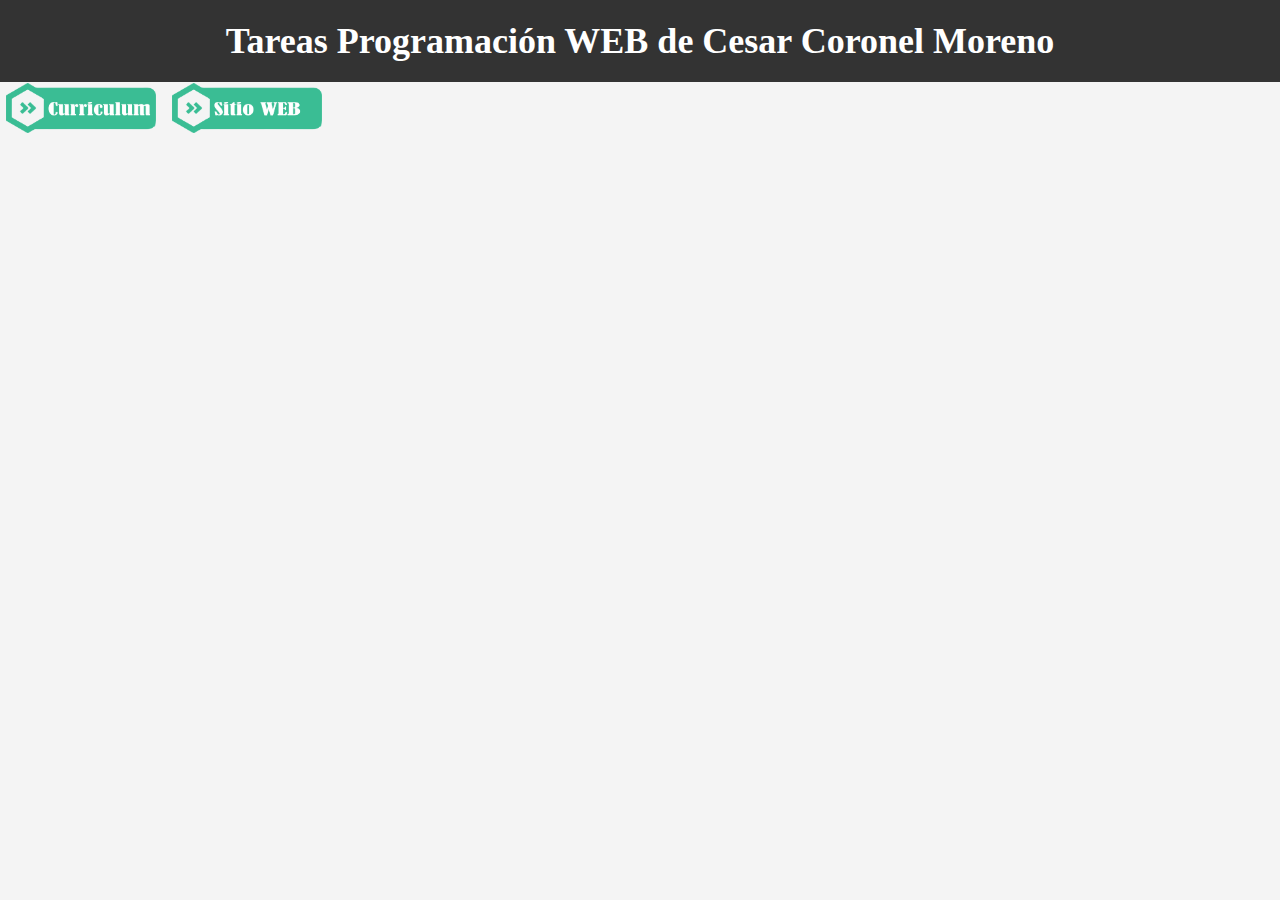
<file: index.html>
<!DOCTYPE html>
<html lang="es">
<head>
    <meta charset="UTF-8">
    <meta name="viewport" content="width=device-width, initial-scale=1.0">
    <title>Tareas Programación WEB</title>
    <link rel="stylesheet" href="styles.css">

</head>
<body>
    <header class="header">
        <h1>Tareas Programación WEB de Cesar Coronel Moreno</h1> <!-- Barra de título -->
    </header>
    

    <button class="boton" onclick="window.location.href='ejercicio01/index.html'">
        <img src="boton1.png" alt="Botón 1">
    </button>

    <button class="boton" onclick="window.location.href='ejercicio02/index.html'">
        <img src="boton2.png" alt="Botón 2">
    </button>

   
</body>
</html>
</file>
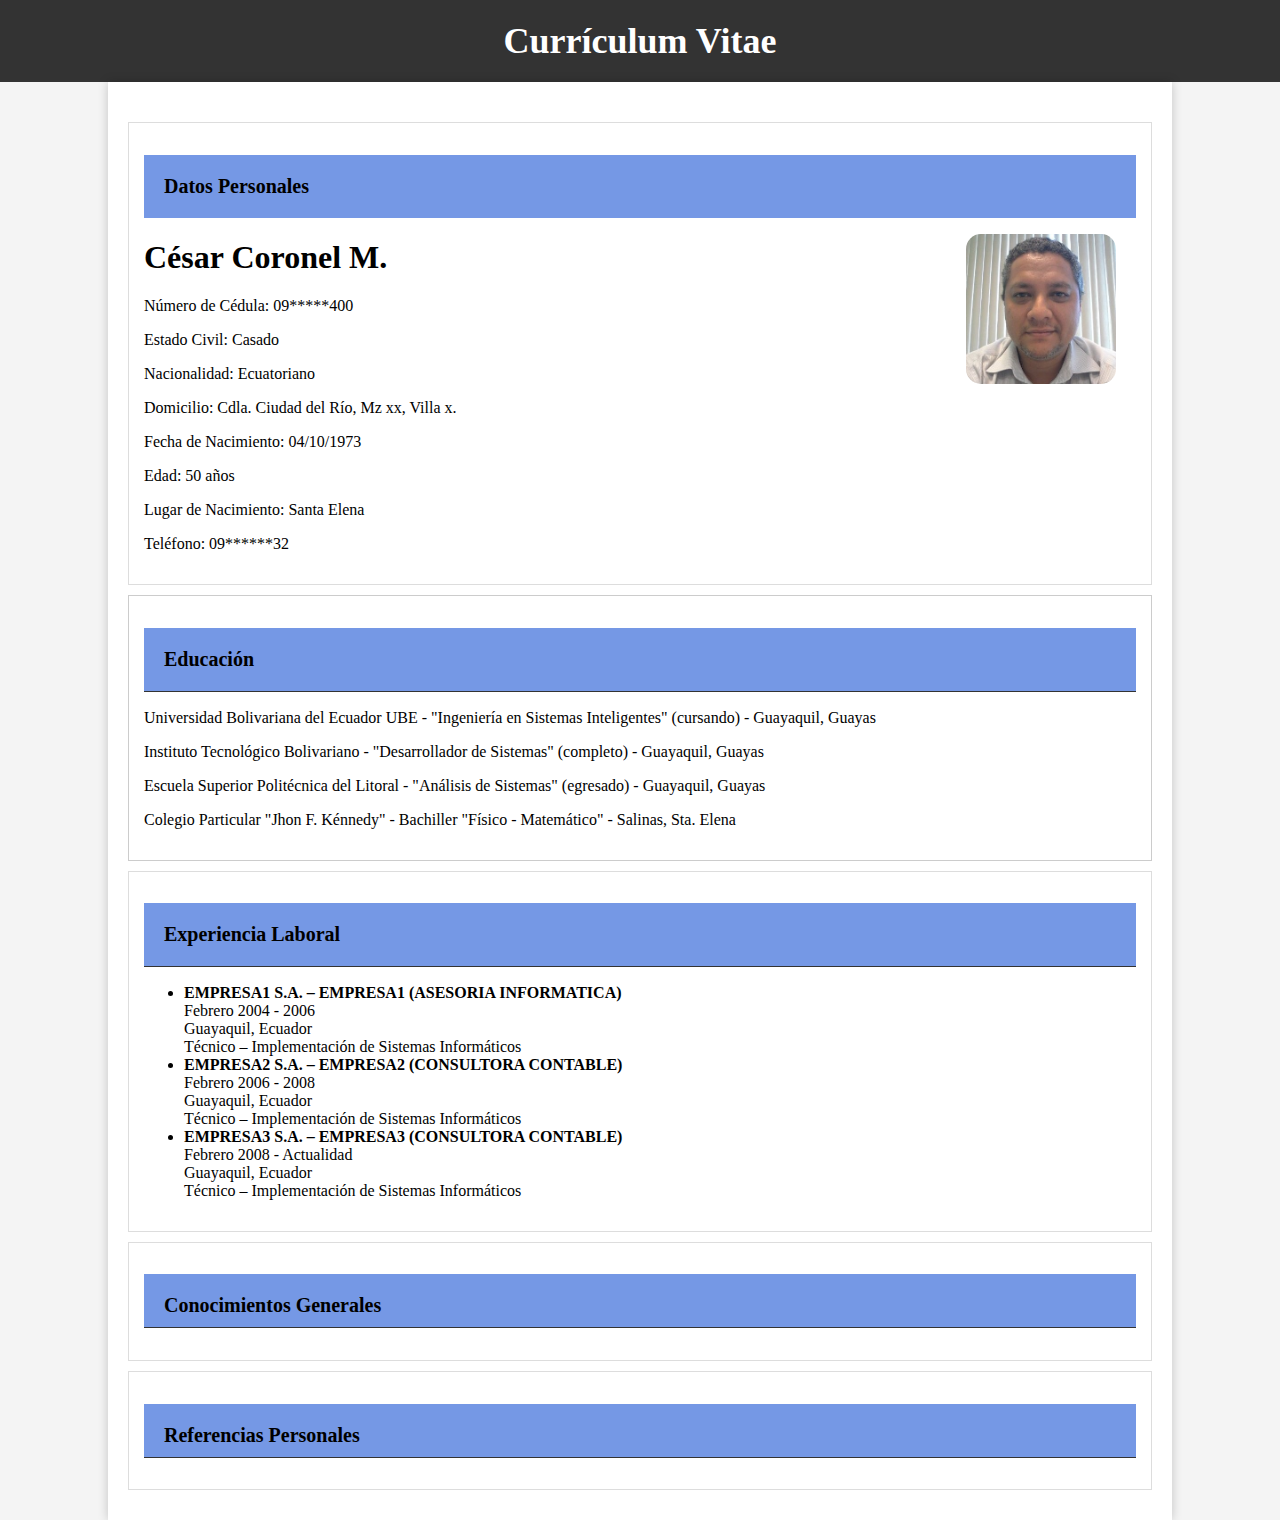
<file: ejercicio01/index.html>
<!DOCTYPE html>
<html lang="es">
<head>
    <meta charset="UTF-8">
    <meta name="viewport" content="width=device-width, initial-scale=1.0">
    <title>Currículum Vitae de César Coronel</title>
    <link rel="stylesheet" href="styles.css">
</head>
<body>
    <header class="header">
        <h1>Currículum Vitae</h1>
    </header>

    <main class="curriculum">
        <section class="datos-personales">
            <h2>Datos Personales</h2>
            <!-- Foto de curriculum -->
            <div class="foto">
                <img src="foto.jpeg" alt="Foto de perfil">
            </div>
            <div class="cv-header">
                <h1>César Coronel M.</h1>
                <p>Número de Cédula: 09*****400</p>
                <p>Estado Civil: Casado</p>
                <p>Nacionalidad: Ecuatoriano</p>
                <p>Domicilio: Cdla. Ciudad del Río, Mz xx, Villa x.</p>
                <p>Fecha de Nacimiento: 04/10/1973</p>
                <p>Edad: 50 años</p>
                <p>Lugar de Nacimiento: Santa Elena</p>
                <p>Teléfono: 09******32</p>
            </div>
        </section>
    
        <section class="educacion">
            <h2>Educación</h2>
            <p>Universidad Bolivariana del Ecuador UBE - "Ingeniería en Sistemas Inteligentes" (cursando) - Guayaquil, Guayas</p>
            <p>Instituto Tecnológico Bolivariano - "Desarrollador de Sistemas" (completo) - Guayaquil, Guayas</p>
            <p>Escuela Superior Politécnica del Litoral - "Análisis de Sistemas" (egresado) - Guayaquil, Guayas</p>
            <p>Colegio Particular "Jhon F. Kénnedy" - Bachiller "Físico - Matemático" - Salinas, Sta. Elena</p>
        </section>

        <section class="experiencia-laboral">
            <h2>Experiencia Laboral</h2>
            <!-- Detalles de la experiencia laboral aquí -->
            <ul>
                <li>
                    <strong>EMPRESA1 S.A. – EMPRESA1 (ASESORIA INFORMATICA)</strong><br>
                    <span>Febrero 2004 - 2006</span><br>
                    Guayaquil, Ecuador<br>
                    Técnico – Implementación de Sistemas Informáticos
                </li>
                <li>
                    <strong>EMPRESA2 S.A. – EMPRESA2 (CONSULTORA CONTABLE)</strong><br>
                    <span>Febrero 2006 - 2008</span><br>
                    Guayaquil, Ecuador<br>
                    Técnico – Implementación de Sistemas Informáticos
                </li>
                <li>
                    <strong>EMPRESA3 S.A. – EMPRESA3 (CONSULTORA CONTABLE)</strong><br>
                    <span>Febrero 2008 - Actualidad</span><br>
                    Guayaquil, Ecuador<br>
                    Técnico – Implementación de Sistemas Informáticos
                </li>
                 
            </ul>
        </section>

        <section class="conocimientos">
            <h2>Conocimientos Generales</h2>
            <!-- Detalles de los conocimientos aquí -->
        </section>

        <section class="referencias">
            <h2>Referencias Personales</h2>
            <!-- Detalles de las referencias personales aquí -->
        </section>

    </main>

</body>
</html>
</file>
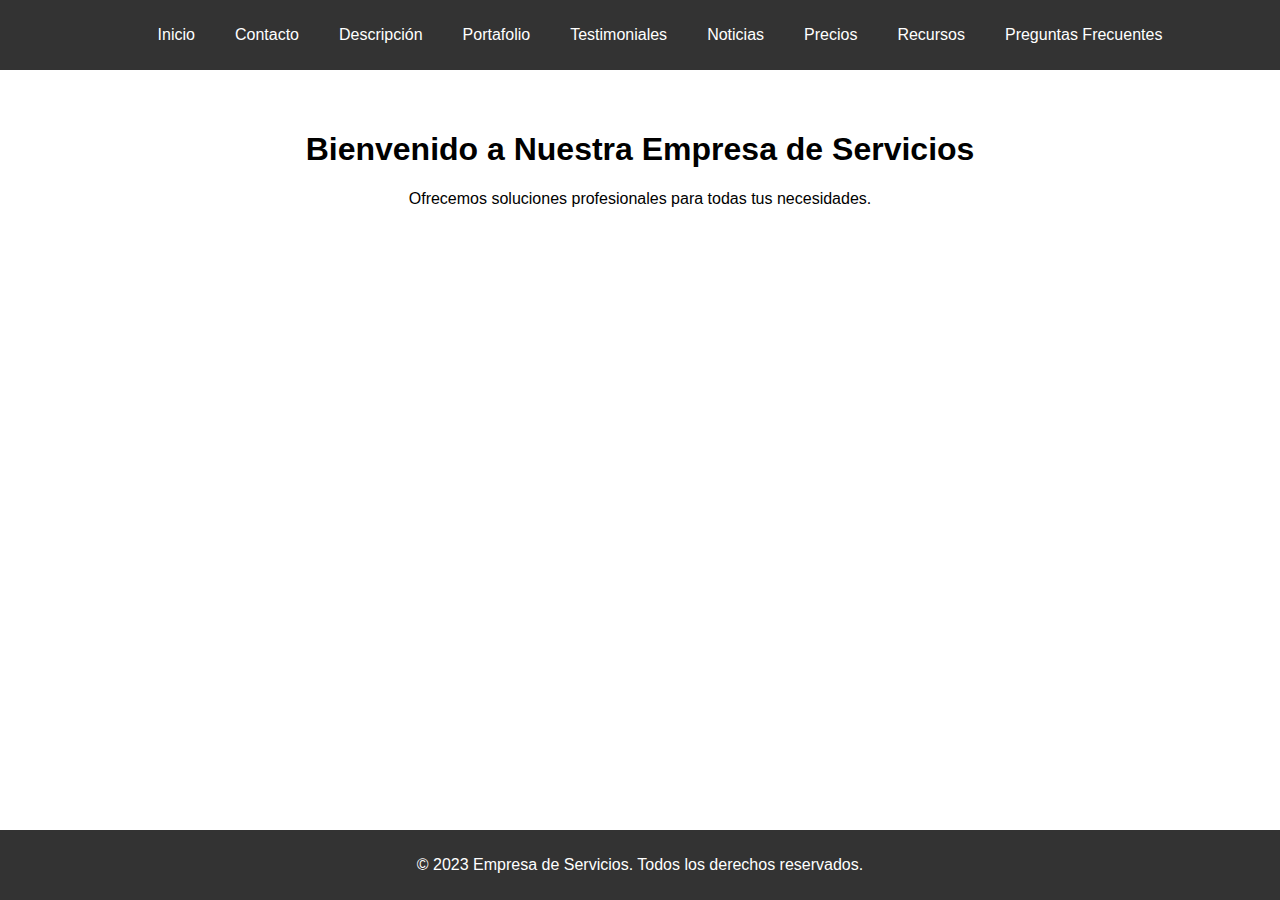
<file: ejercicio02/index.html>
<!DOCTYPE html>
<html lang="es">
<head>
    <meta charset="UTF-8">
    <meta name="viewport" content="width=device-width, initial-scale=1.0">
    <title>Empresa de Servicios</title>
    <link rel="stylesheet" href="styles.css">
</head>
<body>
    <div id="header-placeholder"></div>

    <section id="inicio">
        <h1>Bienvenido a Nuestra Empresa de Servicios</h1>
        <p>Ofrecemos soluciones profesionales para todas tus necesidades.</p>
    </section>

    <footer>
        <p>&copy; 2023 Empresa de Servicios. Todos los derechos reservados.</p>
    </footer>

    <script src="header.js"></script>
</body>
</html>
</file>
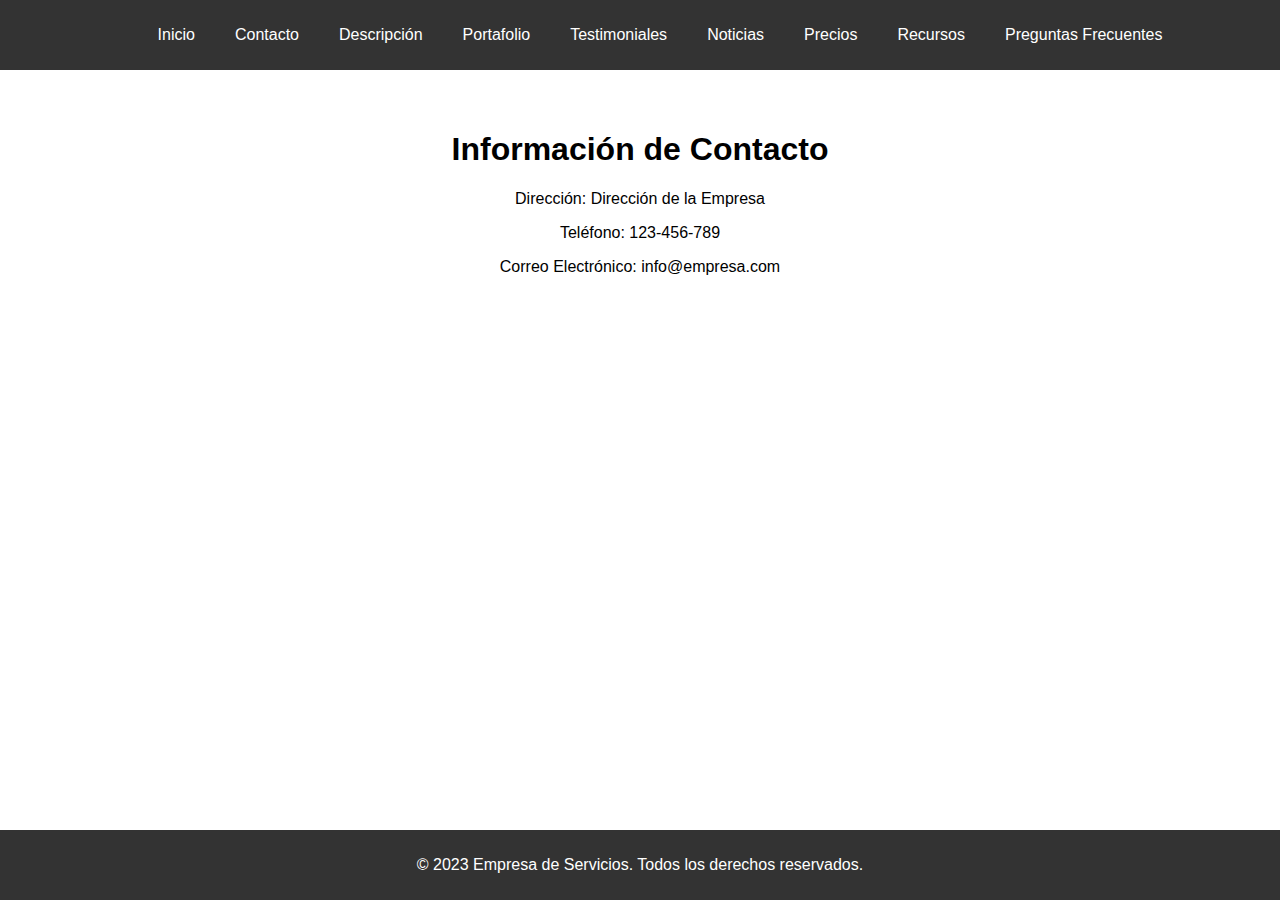
<file: ejercicio02/contacto.html>
<!DOCTYPE html>
<html lang="es">
<head>
    <meta charset="UTF-8">
    <meta name="viewport" content="width=device-width, initial-scale=1.0">
    <title>Contacto - Empresa de Servicios</title>
    <link rel="stylesheet" href="styles.css">
</head>
<body>
    <div id="header-placeholder"></div>

    <section id="contacto">
        <h1>Información de Contacto</h1>
        <p>Dirección: Dirección de la Empresa</p>
        <p>Teléfono: 123-456-789</p>
        <p>Correo Electrónico: info@empresa.com</p>
    </section>

    <footer>
        <p>&copy; 2023 Empresa de Servicios. Todos los derechos reservados.</p>
    </footer>

    <script src="header.js"></script>
</body>
</html>
</file>
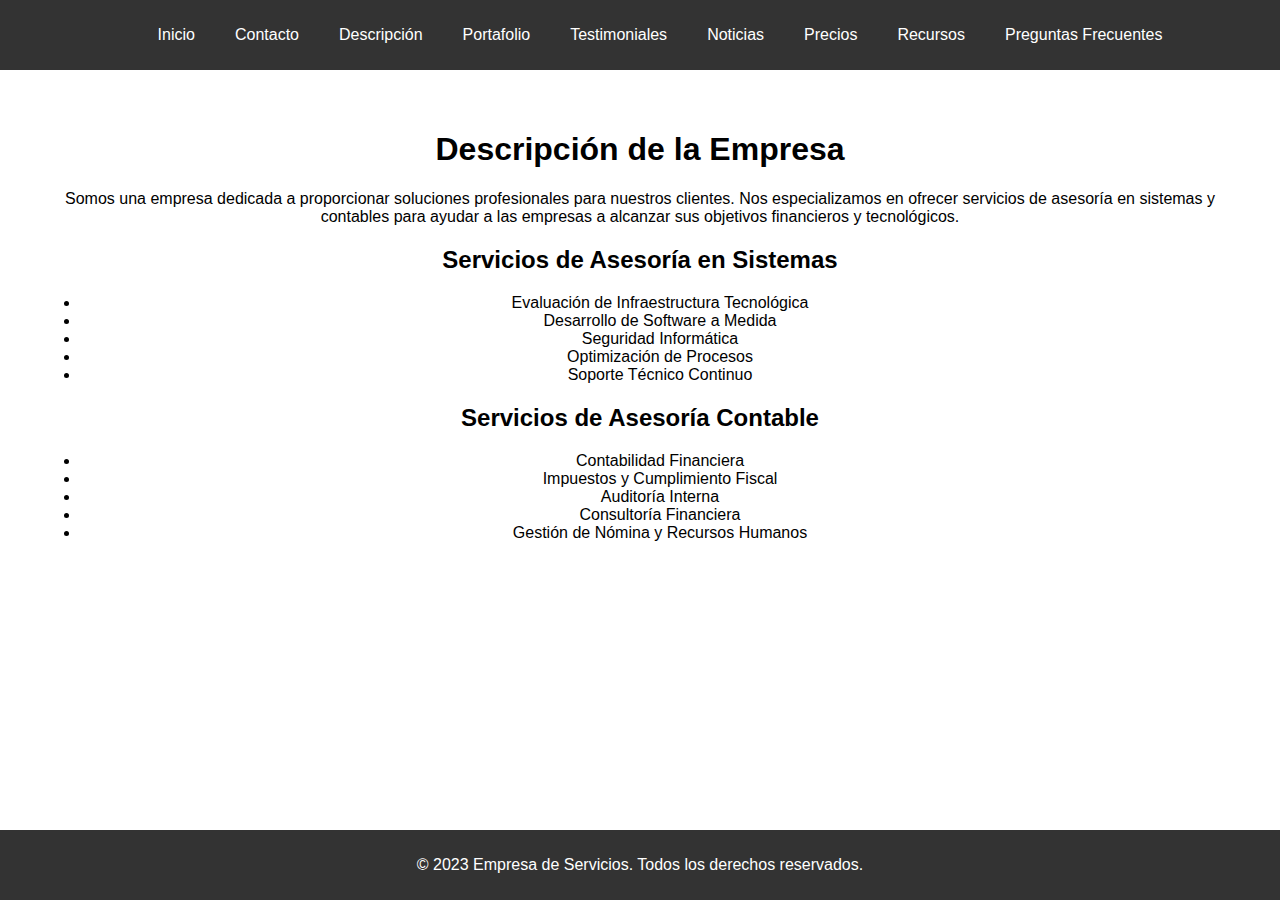
<file: ejercicio02/descripcion.html>
<!DOCTYPE html>
<html lang="es">
<head>
    <meta charset="UTF-8">
    <meta name="viewport" content="width=device-width, initial-scale=1.0">
    <title>Descripción - Empresa de Servicios</title>
    <link rel="stylesheet" href="styles.css">
</head>
<body>
    <div id="header-placeholder"></div>

    <section id="descripcion">
        <h1>Descripción de la Empresa</h1>
        <p>Somos una empresa dedicada a proporcionar soluciones profesionales para nuestros clientes. Nos especializamos en ofrecer servicios de asesoría en sistemas y contables para ayudar a las empresas a alcanzar sus objetivos financieros y tecnológicos.</p>

        <h2>Servicios de Asesoría en Sistemas</h2>
        <ul>
            <li>Evaluación de Infraestructura Tecnológica</li>
            <li>Desarrollo de Software a Medida</li>
            <li>Seguridad Informática</li>
            <li>Optimización de Procesos</li>
            <li>Soporte Técnico Continuo</li>
        </ul>

        <h2>Servicios de Asesoría Contable</h2>
        <ul>
            <li>Contabilidad Financiera</li>
            <li>Impuestos y Cumplimiento Fiscal</li>
            <li>Auditoría Interna</li>
            <li>Consultoría Financiera</li>
            <li>Gestión de Nómina y Recursos Humanos</li>
        </ul>
    </section>

    <footer>
        <p>&copy; 2023 Empresa de Servicios. Todos los derechos reservados.</p>
    </footer>

    <script src="header.js"></script>
</body>
</html>
</file>
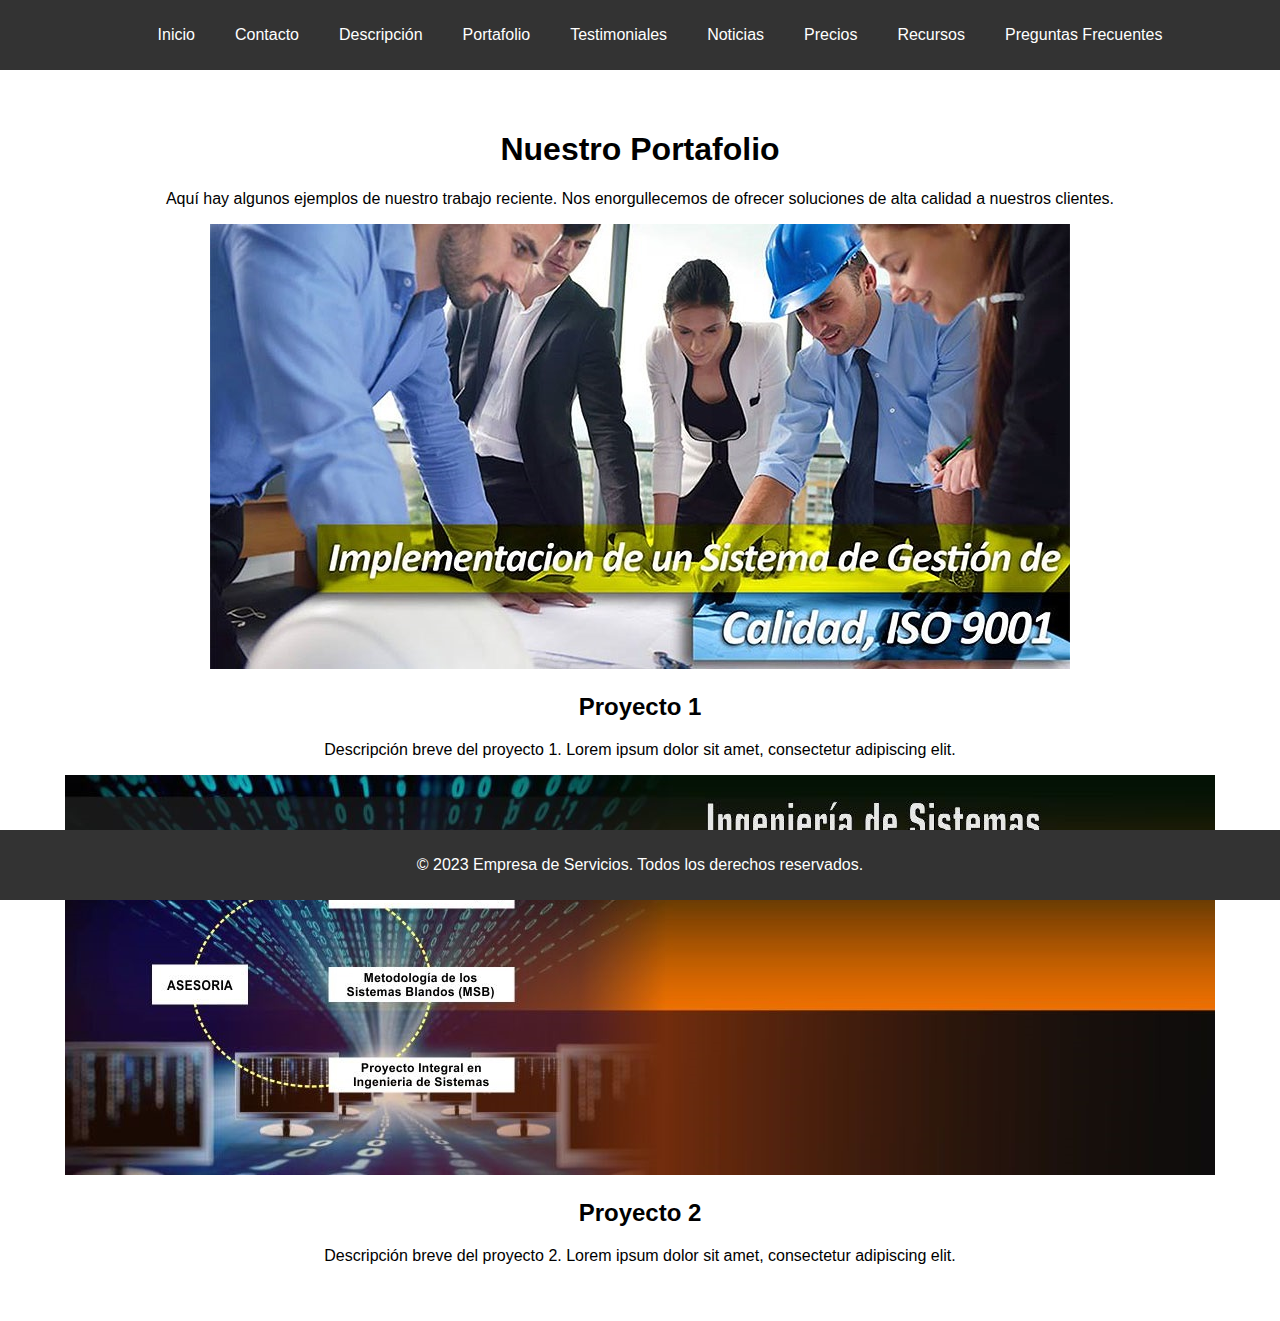
<file: ejercicio02/portafolio.html>
<!DOCTYPE html>
<html lang="es">
<head>
    <meta charset="UTF-8">
    <meta name="viewport" content="width=device-width, initial-scale=1.0">
    <title>Portafolio - Empresa de Servicios</title>
    <link rel="stylesheet" href="styles.css">
</head>
<body>
    <div id="header-placeholder"></div>

    <section id="portafolio">
        <h1>Nuestro Portafolio</h1>
        <p>Aquí hay algunos ejemplos de nuestro trabajo reciente. Nos enorgullecemos de ofrecer soluciones de alta calidad a nuestros clientes.</p>

        <div class="proyecto">
            <img src="proyecto1.jpg" alt="Proyecto 1">
            <h2>Proyecto 1</h2>
            <p>Descripción breve del proyecto 1. Lorem ipsum dolor sit amet, consectetur adipiscing elit.</p>
        </div>

        <div class="proyecto">
            <img src="proyecto2.jpg" alt="Proyecto 2">
            <h2>Proyecto 2</h2>
            <p>Descripción breve del proyecto 2. Lorem ipsum dolor sit amet, consectetur adipiscing elit.</p>
        </div>

        <!-- Agrega más proyectos según sea necesario -->
    </section>

    <footer>
        <p>&copy; 2023 Empresa de Servicios. Todos los derechos reservados.</p>
    </footer>

    <script src="header.js"></script>
</body>
</html>
</file>
<file: styles.css>
/* Estilo para el fondo de la página */
body {
    background-color: #f4f4f4; /* Fondo gris claro */
    margin: 0;
    padding: 0;
}

/* Estilo para el encabezado */
.header {
    background-color: #333; /* Fondo negro para el encabezado */
    color: #fff; /* Texto en color blanco */
    text-align: center;
    padding: 20px;
}

/* Estilo para el título */
.header h1 {
    font-size: 36px;
    margin: 0;
}


/* estilos para los botones*/
.boton {
    background-color: transparent;
    border: none;
    cursor: pointer;
    transition: transform 0.3s ease;
}

.boton img {
    width: 150px; /* Ajusta el ancho de las imágenes según tu preferencia */
    height: 50px; /* Ajusta la altura de las imágenes según tu preferencia */
}

.boton:hover {
    transform: scale(1.1); /* Efecto de escala al pasar el ratón por encima del botón */
}
</file>
<file: ejercicio01/styles.css>
/* Estilo para el fondo de la página */
body {
    background-color: #f4f4f4; /* Fondo gris claro */
    margin: 0;
    padding: 0;
}

/* Estilo para el encabezado */
.header {
    background-color: #333; /* Fondo negro para el encabezado */
    color: #fff; /* Texto en color blanco */
    text-align: center;
    padding: 20px;
}

/* Estilo para el título */
.header h1 {
    font-size: 36px;
    margin: 0;
}

/* Estilo para el cuerpo del currículum */
.curriculum {
    background-color: #fff; /* Fondo blanco para el cuerpo del currículum */
    box-shadow: 0 0 10px rgba(0, 0, 0, 0.2); /* Sombra sutil */
    padding: 20px;
    margin: 20px;
    width: 80%; /* Ancho del cuerpo del currículum */
    margin: 0 auto; /* Centrar horizontalmente */
}

/* Estilo para la sección de Datos Personales */
.datos-personales {
    background-color: #ffffff; /* Fondo gris claro */
    padding: 15px;
    margin: 10px 0;
    border: 1px solid #ddd;
    margin-top: 20px;
}
/***************************** Estilo para la sección de la imagen ***************************************/


/* Estilo para la imagen */
.foto img {
    float: right; /* Hace que la imagen flote a la derecha */
    margin-left: 10px; /* Agrega un espacio entre la imagen y el texto */
    margin-right: 20px;
    max-width: 150px; /* Ajusta el tamaño de la imagen según tus preferencias */
    border-radius: 10%; /* Para una apariencia de foto redonda */
}

/* Estilo para el título de Datos personales*/
.datos-personales h2 {
    background-color: #7598e5; 
    font-size: 20px;
    /*border-bottom: 1px solid #333; /* Línea divisoria debajo del título */
    padding-bottom: 10px;
    padding: 20px;
  
}
/* ****************************Estilo para los elementos de la lista */
.datos-personales ul {
    list-style: none;
    padding: 0;
}

.datos-personales li {
    margin: 10px 0;
    line-height: 1.5; /* Espaciado entre líneas */
}
/************************************************************************************************************/

/* Estilo para la sección de Educación */
.educacion {
    margin-top: 30px;
    background-color: #ffffff; 
    padding: 15px;
    margin: 10px 0;
    border: 1px solid #ccc;
}

/* Estilo para el título de Educación */
.educacion h2 {
    font-size: 20px;
    background-color: #7598e5; 
    border-bottom: 1px solid #333; /* Línea divisoria debajo del título */
    padding-bottom: 10px;
    padding: 20px;
}

/* Estilo para la lista de educación */
.educacion ul {
    list-style: none;
    padding: 0;
}

/* Estilo para los elementos de la lista de educación */
.educacion li {
    margin: 10px 0;
}

/* Estilo para los títulos de los programas de educación */
.educacion li strong {
    font-weight: bold;
}

/* Estilo para las descripciones de los programas de educación */
.educacion li span {
    font-style: italic;
}

/******************************************************************************************/
/* Estilo para el título de Educación */
.experiencia-laboral h2 {
    font-size: 20px;
    background-color: #7598e5; 
    border-bottom: 1px solid #333; /* Línea divisoria debajo del título */
    padding-bottom: 10px;
    padding: 20px;
}
/* Estilo para la sección de Experiencia Laboral */
.experiencia-laboral {
    background-color: #ffffff; 
    padding: 15px;
    margin: 10px 0;
    border: 1px solid #ddd;
}
/*************************************************************************************************/

/* Estilo para la sección de Conocimientos */
.conocimientos {
    background-color: #ffffff; 
    padding: 15px;
    margin: 10px 0;
    border: 1px solid #ddd;
}

/* Estilo para el título de Conocimientos */
.conocimientos h2 {
    font-size: 20px;
    background-color: #7598e5; /* Fondo azul claro */
    color: #000000; /* Texto en color blanco */
    border-bottom: 1px solid #333; /* Línea divisoria debajo del título */
    padding: 20px 20px 10px 20px; /* Ajusta el espacio dentro del título */
}

/* Estilo para la lista de Conocimientos */
.conocimientos ul {
    list-style: none; /* Elimina las viñetas */
    padding: 0;
}

/* Estilo para los elementos de la lista de Conocimientos */
.conocimientos li {
    margin: 10px 0;
}

/* Estilo para los títulos de los cursos */
.conocimientos li strong {
    font-weight: bold;
}

/* Estilo para las descripciones de los cursos */
.conocimientos li span {
    font-style: italic;
}

/*************************************************************************************************/

/* Estilo para la sección de referencias */
.referencias {
    background-color: #ffffff; 
    padding: 15px;
    margin: 10px 0;
    border: 1px solid #ddd;
}

/* Estilo para el título de referencias */
.referencias h2 {
    font-size: 20px;
    background-color: #7598e5; /* Fondo azul claro */
    color: #000000; /* Texto en color blanco */
    border-bottom: 1px solid #333; /* Línea divisoria debajo del título */
    padding: 20px 20px 10px 20px; /* Ajusta el espacio dentro del título */
}

/* Estilo para la lista de referencias */
.referencias ul {
    list-style: none; /* Elimina las viñetas */
    padding: 0;
}

/* Estilo para los elementos de la lista de referencias */
.referencias li {
    margin: 10px 0;
}

/* Estilo para los títulos de los cursos */
.referencias li strong {
    font-weight: bold;
}

/* Estilo para las descripciones de los cursos */
.referencias li span {
    font-style: italic;
}
</file>
<file: ejercicio02/styles.css>
body {
    font-family: Arial, sans-serif;
    margin: 0;
    padding: 0;
}

header {
    background-color: #333;
    color: white;
    padding: 10px 0;
    text-align: center;
}

nav ul {
    list-style: none;
}

nav ul li {
    display: inline;
    margin: 0 20px;
}

nav ul li a {
    color: white;
    text-decoration: none;
}

section {
    padding: 40px;
    text-align: center;
}

footer {
    background-color: #333;
    color: white;
    text-align: center;
    padding: 10px 0;
    position: fixed;
    bottom: 0;
    width: 100%;
}
</file>
